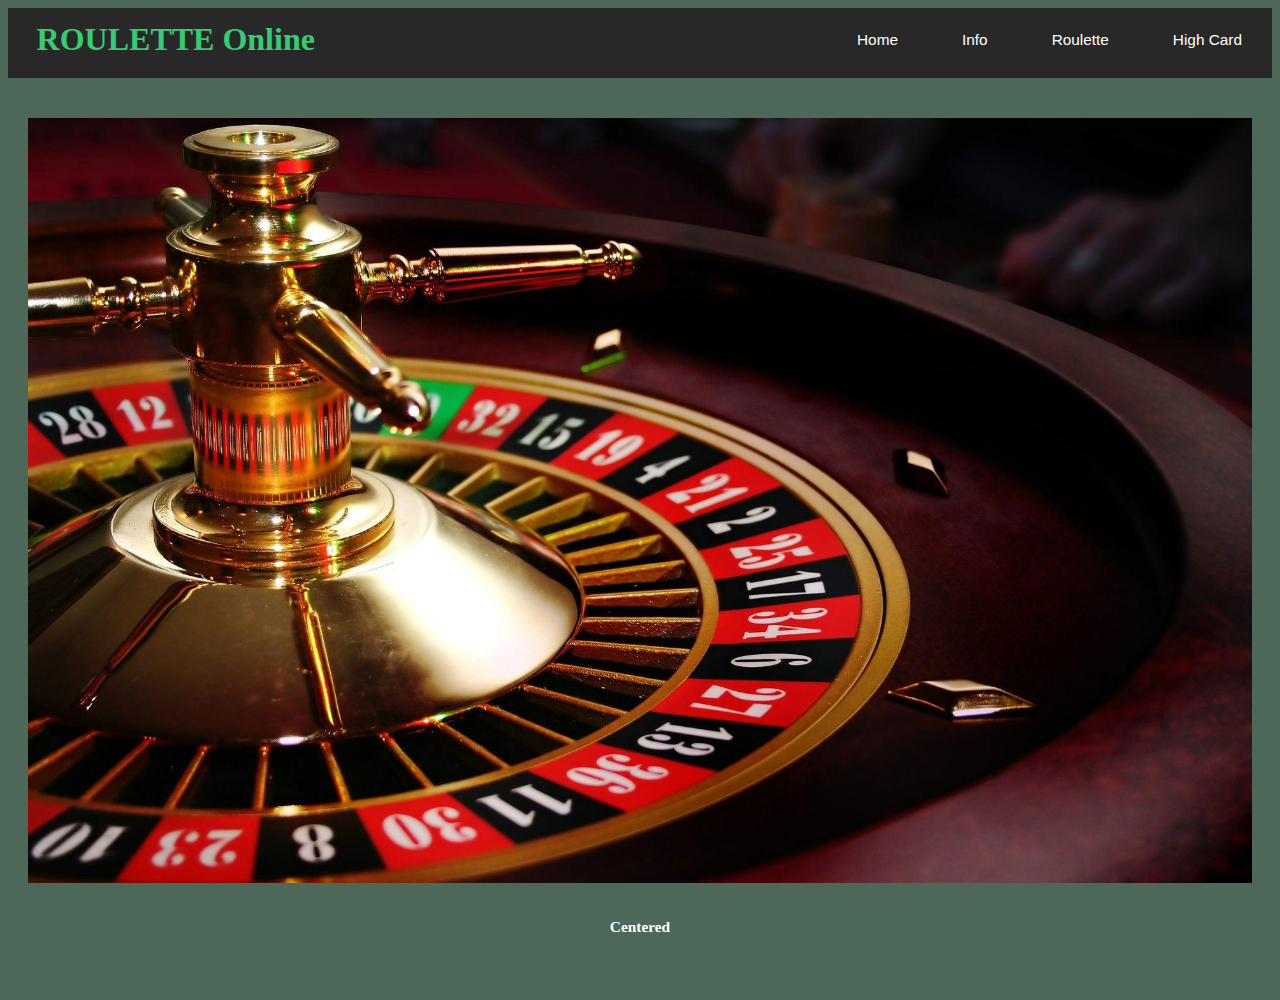
<file: index.html>
<html lang "en">
    <head>
        <meta charset="utf-8">
        <title>Navbar</title>
        <link rel="stylesheet" href="stylesheet.css">
       
    </head>
    <header>
        <h1>ROULETTE Online</h1>
        <nav>
            <ul>
                <li><a href="index.html">Home</a></a></li>
                <li><a href="info.html">Info</a></a></li>
                <li><a href="spela.html">Roulette</a></a></li>
                <li><a href="card.html">High Card</a></a></li>
              
            </ul>
        </nav>
        
    </header>
    <body>
        <div class="container">
            <img src="casino.jpg" alt="Casino picture"/>
            <div class=""><h3>Centered</h3></div>
      </div>
    </body>
</html>
</file>
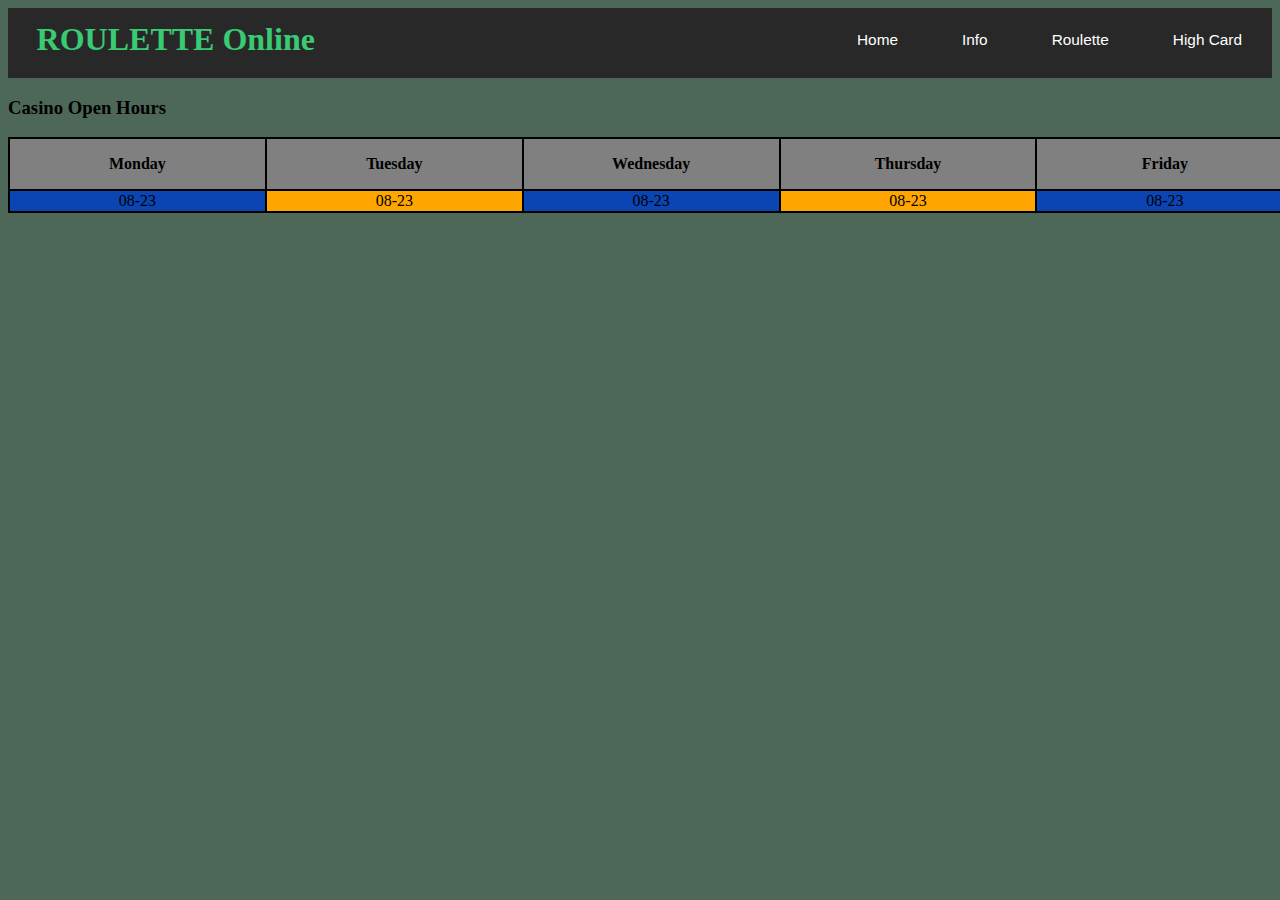
<file: card.html>
<html lang "en">
    <head>
        <meta charset="utf-8">
        <title>Navbar</title>
        <link rel="stylesheet" href="card.css">
       
    </head>
    <header>
        <h1>ROULETTE Online</h1>
        <nav>
            <ul>
                <li><a href="index.html">Home</a></a></li>
                <li><a href="info.html">Info</a></a></li>
                <li><a href="spela.html">Roulette</a></a></li>
                <li><a href="card.html">High Card</a></a></li>
              
            </ul>
        </nav>
        
    </header>
    <body>
        <h3>Casino Open Hours</h3>



    <table bgcolor="black" width="1900">

        <tr bgcolor="grey">

            <th width="100">Monday</th>

            <th width="100">Tuesday</th>

            <th width="100">Wednesday</th>

            <th width="100" height="50">Thursday</th>

            <th width="100">Friday</th>

            <th width="120">Saturday</th>

            <th width="120">Sunday</th>

        </tr>

        <tr bgcolor="lightgrey" align="center">

            <td>08-23</td>

            <td>08-23</td>

            <td>08-23</td>

            <td>08-23</td>

            <td>08-23</td>

            <td>08-02</td>

            <td>Closed</td>

        </tr>

    </table>

    </body>
</html>
</file>
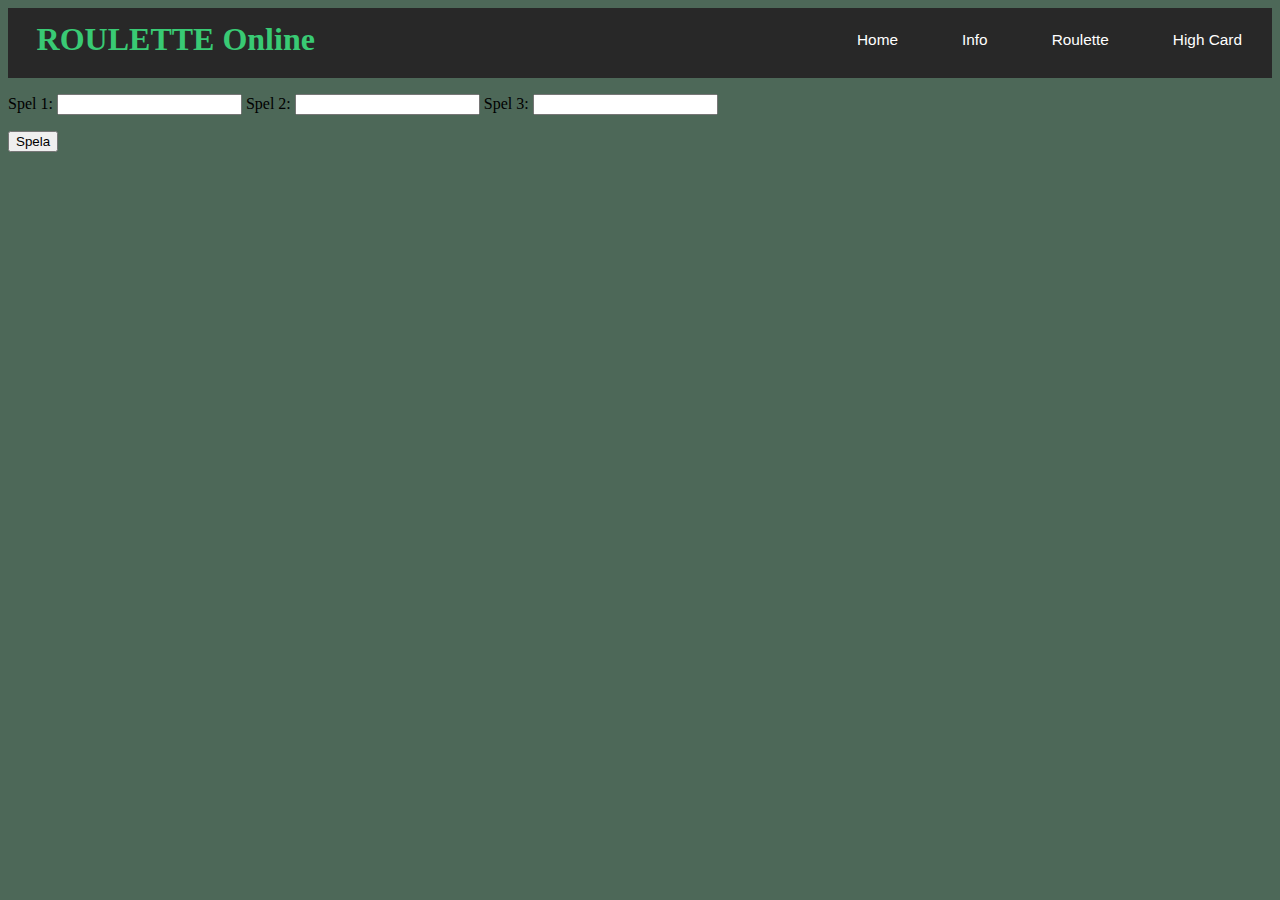
<file: Spela.html>
<html>
    <head>
        <meta charset="utf-8">
        <title>Navbar</title>
        <link rel="stylesheet" href="stylesheet.css">
       
    </head>
    <header>
        <h1>ROULETTE Online</h1>
        <nav>
            <ul>
                <li><a href="index.html">Home</a></a></li>
                <li><a href="info.html">Info</a></a></li>
                <li><a href="spela.html">Roulette</a></a></li>
                <li><a href="card.html">High Card</a></a></li>
              
            </ul>
        </nav>
        
    </header>
    <body>
       

<p>
    Spel 1: <input type="text" id="spel1" value="">
    Spel 2: <input type="text" id="spel2" value="">
    Spel 3: <input type="text" id="spel3" value="">
</p>

<button onclick="spela()">Spela</button>
<h1 id="nummer"></h1>
<h2 id="resultat"></h2>
<script src="script.js"></script>
    </body>
</html>
</file>
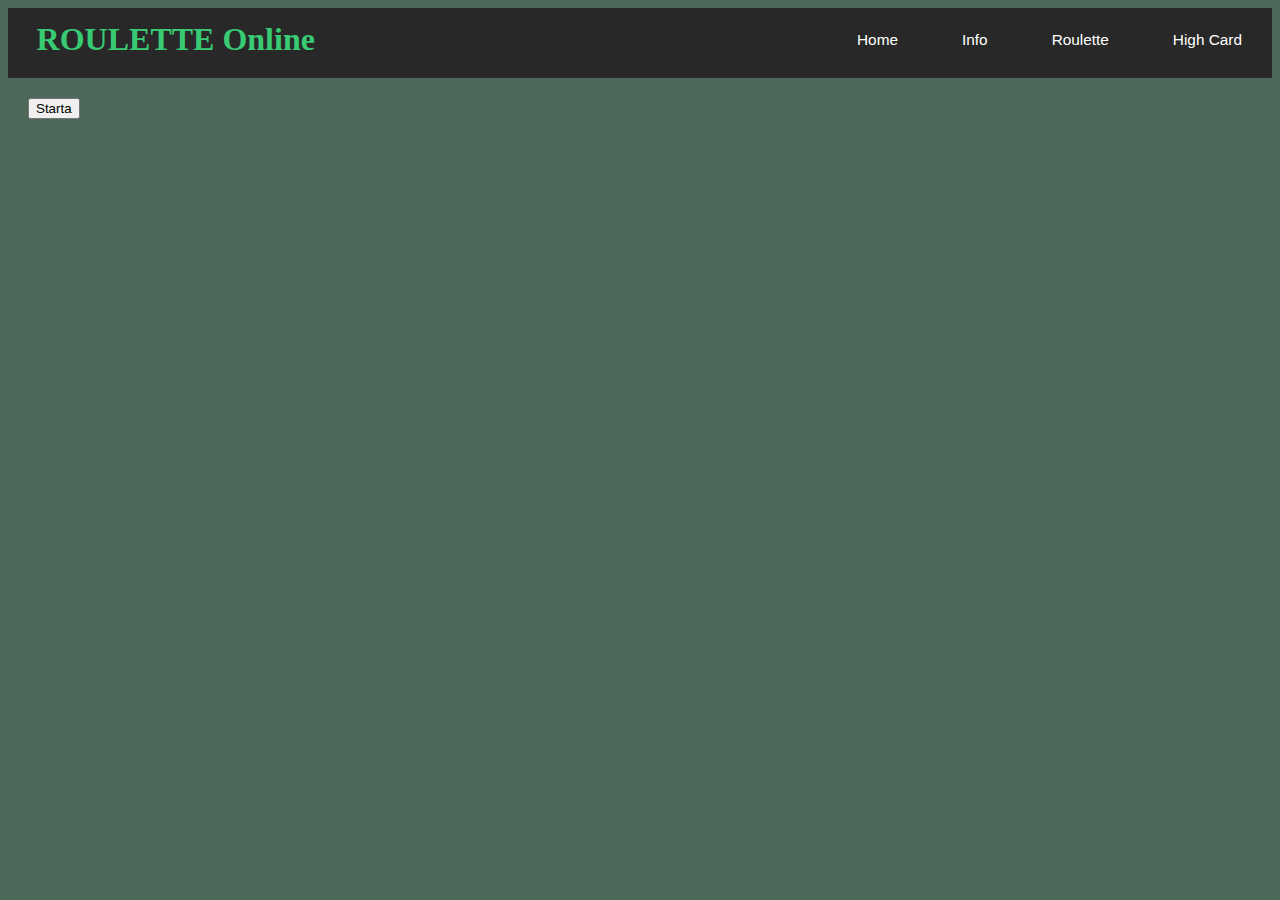
<file: spela.html>
<html lang="en">
    <head>
        <meta charset="utf-8">
        <title>Navbar</title>
        <link rel="stylesheet" href="stylesheet.css">
       
    </head>
    <header>
        <h1>ROULETTE Online</h1>
        <nav>
            <ul>
                <li><a href="index.html">Home</a></a></li>
                <li><a href="info.html">Info</a></a></li>
                <li><a href="spela.html">Roulette</a></a></li>
                <li><a href="card.html">High Card</a></a></li>
            </ul>
        </nav>
    </header>
    <body>
        <div>
            <button id="starta" onclick="starta()">Starta</button> <!--Starta nytt spel med funktion starta-->  
            <input type="button" id="tryAgain" value="Försök igen" onclick="location.reload();"> <!--Ladda om sidan-->  
        </div>
        <div id="spelet">
            <div>Spel 1: <input type="text" id="spel1" value=""></div>
            <div>Spel 2: <input type="text" id="spel2" value=""></div>
            <div>Spel 3: <input type="text" id="spel3" value=""></div>
            <div>
                <button onclick="spela()">Spela</button> <!--Kör funktion spela()--> 
                <div><h1 id="nummer"></h1></div>
                <div><h2 id="resultat"></h2></div>
            </div>
        </div>
        <script src="script.js"></script>
    </body>
</html>
</file>
<file: stylesheet.css>
header{
    width: 100%;
    height: 70px;
    background-color: #282828;
 }
 
 h1{
     position: absolute;
     padding: 3px;
     float: left;
     margin-left: 2%;
     margin-top: 10px;
     font-family: 'Alfa Slab One', cursive;
     color: #39ca74;
 }
 
 span{
     color: #ffffff
 }
 
 ul{
     width: auto;
     float: right;
     margin-top: 8px;
 }
 
 li{
     display: inline-block;
     padding: 15px 30px
 }
 
 a{
     text-align: center;
     color: #ffffff;
     text-decoration: none;
     font-family: 'open sans', sans-serif;
     font-size: 1.2vw;
 }
 
 
 
 a:hover{
     color: #f0c330;
     transition: 0.5s;
 }
 
 img{
     width: 100%;
     margin-top: -20px;
     position: relative;
 }
 div{
     padding: 20px;
 }

 img{
    margin-top: 20px;
 }

 #p1 {
    text-align: center;
}
 h2{
    margin-top: 60px;
 }

 .container {
    position: relative;
    text-align: center;
    color: white;
  }
  .centered {
    position: absolute;
    top: 50%;
    left: 50%;
    transform: translate(-50%, -50%);
    
  }

  h3{
    
    font-size: 1.2vw;
    
}
#spelet{
    display: none; 
}
#tryAgain{
    display: none; 
    
}
body{
    background-color: #4d6858;
}
</file>
<file: card.css>
header{
    width: 100%;
    height: 70px;
    background-color: #282828;
 }
 
 h1{
     position: absolute;
     padding: 3px;
     float: left;
     margin-left: 2%;
     margin-top: 10px;
     font-family: 'Alfa Slab One', cursive;
     color: #39ca74;
 }
 
 span{
     color: #ffffff
 }
 
 ul{
     width: auto;
     float: right;
     margin-top: 8px;
 }
 
 li{
     display: inline-block;
     padding: 15px 30px
 }
 
 a{
     text-align: center;
     color: #ffffff;
     text-decoration: none;
     font-family: 'open sans', sans-serif;
     font-size: 1.2vw;
 }
 
 
 
 a:hover{
     color: #f0c330;
     transition: 0.5s;
 }
 
 img{
     width: 100%;
     margin-top: -20px;
     position: relative;
 }
 div{
     padding: 20px;
 }

 img{
    margin-top: 20px;
 }

 #p1 {
    text-align: center;
}
 h2{
    margin-top: 60px;
 }
 body{
    background-color: #4d6858;
}

td:nth-child(1)
{
  background-color: rgb(11, 69, 179);
  
}

td:nth-child(2)
{
  background-color: orange;
  
}
td:nth-child(3)
{
  background-color: rgb(11, 69, 179);
  
}
td:nth-child(4)
{
  background-color: orange;
  
}
td:nth-child(5)
{
  background-color: rgb(11, 69, 179);
  
}
td:nth-child(6)
{
  background-color: orange;
  
}
td:nth-child(7)
{
  background-color: red;
  
}
</file>
